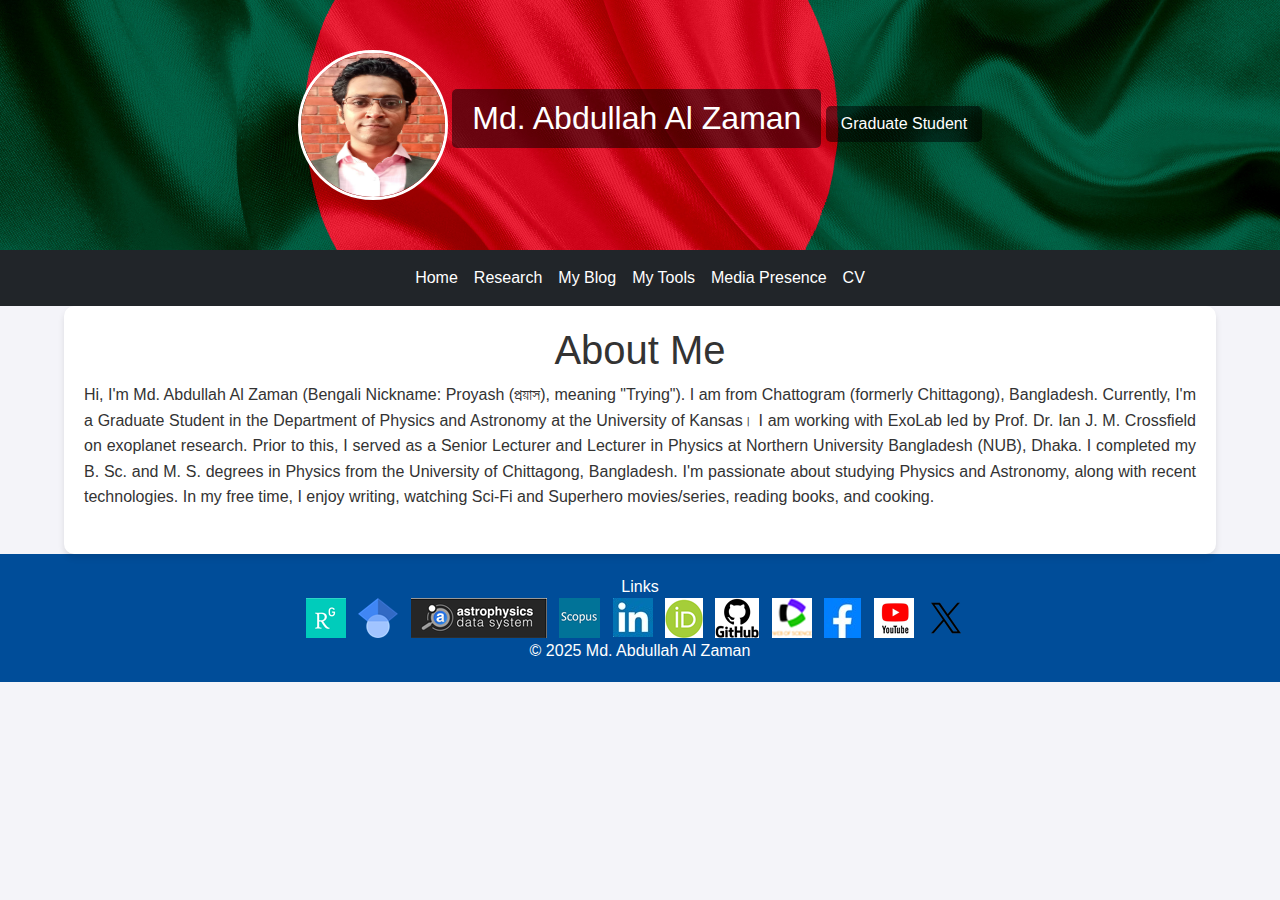
<file: index.html>
<!DOCTYPE html>
<html lang="en">
<head>
    <meta charset="UTF-8">
    <meta name="viewport" content="width=device-width, initial-scale=1.0">
    <title>Md Abdullah Al Zaman</title>
    <link rel="stylesheet" href="https://cdn.jsdelivr.net/npm/bootstrap@5.3.0-alpha3/dist/css/bootstrap.min.css">
    <script src="https://cdn.jsdelivr.net/npm/bootstrap@5.3.0-alpha3/dist/js/bootstrap.bundle.min.js"></script>
    <style>
        body {
            font-family: Helvetica, Arial, sans-serif;
            margin: 0;
            padding: 0;
            background-color: #f4f4f9;
            color: #333;
            overflow-x: hidden;
        }
        header {
            position: relative;
            color: #fff;
            padding: 50px 0;
            text-align: center;
            background: url('ban.jpg') no-repeat center center/cover;
        }
        header img {
            border-radius: 50%;
            width: 150px;
            height: 150px;
            border: 3px solid #fff;
            transition: transform 0.5s ease;
        }
        header img:hover {
            transform: scale(1.1);
        }
        header h1 {
            margin: 20px 0 10px;
            font-size: 2rem;
            background: rgba(0, 0, 0, 0.5);
            display: inline-block;
            padding: 10px 20px;
            border-radius: 5px;
            animation: fadeInDown 1s ease;
        }
        header p {
            margin: 0;
            font-size: 1rem;
            background: rgba(0, 0, 0, 0.5);
            display: inline-block;
            padding: 5px 15px;
            border-radius: 5px;
            animation: fadeInUp 1s ease;
        }
        .content-section {
            display: none;
            padding: 20px;
            max-width: 90%;
            margin: auto;
            background: #fff;
            border-radius: 10px;
            box-shadow: 0 4px 6px rgba(0, 0, 0, 0.1);
            opacity: 0;
            transform: translateY(20px);
            transition: opacity 0.5s ease, transform 0.5s ease;
        }
        .content-section.active {
            display: block;
            opacity: 1;
            transform: translateY(0);
            animation: slideIn 0.7s ease;
        }
        nav .nav-link {
            cursor: pointer;
            color: #fff !important;
            transition: color 0.3s;
        }
        nav .nav-link:hover {
            color: #80d4ff !important;
        }
        footer {
            background-color: #004d99;
            color: #fff;
            text-align: center;
            padding: 20px 0;
        }
        @keyframes fadeInDown {
            from {
                opacity: 0;
                transform: translateY(-20px);
            }
            to {
                opacity: 1;
                transform: translateY(0);
            }
        }
        @keyframes fadeInUp {
            from {
                opacity: 0;
                transform: translateY(20px);
            }
            to {
                opacity: 1;
                transform: translateY(0);
            }
        }
        @keyframes slideIn {
            from {
                opacity: 0;
                transform: translateX(-50px);
            }
            to {
                opacity: 1;
                transform: translateX(0);
            }
        }
        @media (max-width: 768px) {
            header h1 {
                font-size: 1.5rem;
            }
            header p {
                font-size: 0.9rem;
            }
            .navbar-nav {
                flex-direction: column;
                align-items: center;
            }
            .content-section {
                padding: 15px;
            }
            table {
                margin: auto;
                width: 100%;
            }
        }
        p {
            line-height: 1.6;
            margin-bottom: 1.5rem;
            text-align: justify;
        }
        table {
            border-collapse: collapse;
            width: 100%;
            margin: 20px auto;
        }
        th, td {
            border: 1px solid #ddd;
            padding: 8px;
            text-align: left;
        }
        th {
            background-color: #f2f2f2;
        }
        .image-container {
            max-width: 100%;
            height: auto;
            overflow: hidden;
        }
        .image-container img {
            width: 100%;
            height: auto;
        }
    </style>
    <script>
        document.addEventListener('DOMContentLoaded', () => {
            const navLinks = document.querySelectorAll('.nav-link');
            const sections = document.querySelectorAll('.content-section');

            navLinks.forEach(link => {
                link.addEventListener('click', (e) => {
                    e.preventDefault();
                    const target = document.querySelector(link.dataset.target);

                    sections.forEach(section => {
                        section.classList.remove('active');
                    });
                    if (target) target.classList.add('active');
                });
            });
        });
    </script>
</head>
<body>
    <header>
        <img src="z (1).jpg" alt="Your Photo">
        <h1>Md. Abdullah Al Zaman</h1>
        <p>Graduate Student</p>
    </header>

    <nav class="navbar navbar-expand-lg navbar-dark bg-dark sticky-top">
        <div class="container-fluid">
            <ul class="navbar-nav mx-auto">
                <li class="nav-item"><a class="nav-link" data-target="#about" href="#">Home</a></li>
                <li class="nav-item"><a class="nav-link" data-target="#research" href="#">Research</a></li>
                <li class="nav-item"><a class="nav-link" data-target="#blog" href="#">My Blog</a></li>
                <li class="nav-item"><a class="nav-link" data-target="#tools" href="#">My Tools</a></li>
		<li class="nav-item"><a class="nav-link" data-target="#media" href="#">Media Presence</a></li>
                <li class="nav-item"><a class="nav-link" data-target="#cv" href="CV_Md_Abdullah_Al_Zaman.pdf">CV</a></li>
            </ul>
        </div>
    </nav>
<section id="about" class="content-section active" style="text-align: center;">
    <h1>About Me</h1>
    <p style="text-align: justify;">Hi, I'm Md. Abdullah Al Zaman (Bengali Nickname: Proyash (প্রয়াস), meaning "Trying"). I am from Chattogram (formerly Chittagong), Bangladesh. Currently, I'm a Graduate Student in the Department of Physics and Astronomy at the University of Kansas। I am working with ExoLab led by Prof. Dr. Ian J. M. Crossfield on exoplanet research. Prior to this, I served as a Senior Lecturer and Lecturer in Physics at Northern University Bangladesh (NUB), Dhaka. I completed my B. Sc. and M. S. degrees in Physics from the University of Chittagong, Bangladesh.

I'm passionate about studying Physics and Astronomy, along with recent technologies. In my free time, I enjoy writing, watching Sci-Fi and Superhero movies/series, reading books, and cooking.</p>
</section>

<section id="research" class="content-section" style="text-align: center;">
  <h1>My Research</h1>
  <p style="text-align: justify;">My current research focuses on areas such as astronomical data analysis, exoplanet detection, parameters relevant to exoplanets, galaxy formation, morphology, star formation rates, spectral energy distributions (SEDs), and related topics. From 2020 to 2024, my work has primarily centered on space radiation, space safety, and the design of effective radiation shielding for space missions. I have utilized tools including GEANT4, OLTARIS, SPENVIS, SRIM, NSRL, X-COM, PHY_X/PSD, and MATLAB in my research. Here is a Concept cloud of my research from <a href= https://scixplorer.org/search?q=Al+Zaman%2C+Md+Abdullah&sort=score+desc&sort=date+desc&p=1>Science Explorer (NASA) </a> for the last few years, its not acurate but you will get some idea for sure </p> &nbsp; <img src="cc.png" class="responsive"> 
  </section>

<section id="media" class="content-section" style="text-align: center;">
  <h2>Media Presence</h2> &nbsp;

<table>
  
  <tbody>
    <tr>
      <td>Seminar on Impact of Artificial Intelligence on Education and Industries, 31st July 2023 on <a href= https://youtu.be/1TJM-R_Unn0?si=PYLei_wwIeEwtDPn>Channel 24</a>, also published in <a href= https://www.somoynews.tv/news/2023-08-01/z0zEtNw1>Somoy TV online</a> </td>
      <td>
        <div class="image-container">
          <img src="mp1.png" alt="Image 1">
        </div>
      </td>
    </tr>
    <tr>
      <td>About Predatory Journals and their consequences on <a href= https://www.youtube.com/watch?v=oFTStQUB8sE&t=2s>Drik News</a>
      <td>
        <div class="image-container">
          <img src="2.png" alt="Image 2">
        </div>
      </td>
    </tr>
    <tr>
      <td>My Article about the number of research publications from Bangladesh over the years, Published in<a href= https://www.tbsnews.net/thoughts/judging-quantity-how-well-bangladesh-faring-research-505990>The Business Standard</a> </td>
      <td>
        <div class="image-container">
          <img src="3.png" alt="Image 3">
        </div>
      </td>
    </tr>
	
	<tr>
      <td>Workshop on MATLAB, 31st July 2022 on <a href= https://youtu.be/ilZPZtcCHBs>Channel 24</a>, also published in <a href= https://www.somoynews.tv/news/2022-07-31/%E0%A6%A8%E0%A6%B0%E0%A7%8D%E0%A6%A6%E0%A6%BE%E0%A6%A8-%E0%A6%87%E0%A6%89%E0%A6%A8%E0%A6%BF%E0%A6%AD%E0%A6%BE%E0%A6%B0%E0%A7%8D%E0%A6%B8%E0%A6%BF%E0%A6%9F%E0%A6%BF%E0%A6%A4%E0%A7%87-%E0%A6%AE%E0%A7%8D%E0%A6%AF%E0%A6%BE%E0%A6%9F%E0%A6%B2%E0%A7%8D%E0%A6%AF%E0%A6%BE%E0%A6%AC-%E0%A6%AA%E0%A7%8D%E0%A6%B0%E0%A7%8B%E0%A6%97%E0%A7%8D%E0%A6%B0%E0%A6%BE%E0%A6%AE%E0%A6%BF%E0%A6%82-%E0%A6%95%E0%A6%B0%E0%A7%8D%E0%A6%AE%E0%A6%B6%E0%A6%BE%E0%A6%B2%E0%A6%BE-%E0%A6%85%E0%A6%A8%E0%A7%81%E0%A6%B7%E0%A7%8D%E0%A6%A0%E0%A6%BF%E0%A6%A4>Somoy TV online</a> </td>
      <td>
        <div class="image-container">
          <img src="4.png" alt="Image 3">
        </div>
      </td>
    </tr>
  </tbody>
</table>

</section>

<section id="blog" class="content-section" style="text-align: center;">
  <h1>My BlogPosts</h1>
  
  <ul class="list-inline">
  <li class="list-inline-item"><a class="text-white" href="https://archive.roar.media/author/alzaman"><img src="roar.png"></a></li>
  <li class="list-inline-item"><a class="text-white" href="https://bigganjatra.org/writer/proyash-zaman/"><img src="bj.png"></a></li>
  <li class="list-inline-item"><a class="text-white" href="https://cuprw18.wixsite.com/home/research-blog"><img src="cuprw.png"></a></li>
  <li class="list-inline-item"><a class="text-white" href="https://bigganblog.org/author/alzaman/"><img src="bb.png"></a></li>
</ul>
  
  
  </section>

<section id="tools" class="content-section" style="text-align: center;">
  <h1>My Tools</h1>
  <p style="text-align: justify;">Actually, I have lost most of my codes. The following are some of the tools that I have programmed/Developed over the years</p>
  
  <table>
  
  <tbody>
    <tr>
      <td>The CSV Plotter tool collects all the headers/variables from a CSV file (That you have uploaded) and can generate Scatter plot and Histogram<a href= csv.html>Click here</a>
	  <td>
        <div class="image-container">
          <img src="pcsv.png" alt="Image 1">
        </div>
      </td>
    </tr>
    <tr>
      <td>For my Master's Thesis I developed 'SMES-PCC' which stands for Superconducting magnetic energy
storage(SMES) parameter calculation and characteristics. It is programmed/Developed for both the solenoid and
toroid configuration. This program was developed in Microsoft Visual Studio 2010/Visual Basic. This program is also capable of
showing the relationship between several parameters. <a href= SMES-PCC.exe >Download the .exe file from here</a> Also you can read the paper describing the equations,flowchart and UI for this software from <a href= https://myjms.mohe.gov.my/index.php/masshp/article/view/4917 >here</a>
      <td>
        <div class="image-container">
          <img src="smes.png" alt="Image 2">
        </div>
      </td>
    </tr>
    <tr>
      <td>Department 2.0 is an Androids app.It was developed in 2015-2016 using Apache Cordova. Used and loved by many students of Department of Physics at the University of Chittagong, Bangladesh. <a href= Department2.apk >Download the .apk file from here</a>. It will not work in current versions of Androids probably. It contains the entire syllabus (1st year to Masters) of the Department, contact no of the Faculty members, library assistance and much more. After I left University of Chittagong, Some of my juniors have developed a better version of this which is available on Google Playstore</td>
      <td>
        <div class="image-container">
          <img src="d2.png" alt="Image 3">
        </div>
      </td>
    </tr>
	
	<tr>
      <td>Emergency Bangladesh is/was an Android app containing most of the Emergency contact information (like Hospitals, Police stations, fire service, Ambulance), Maps, Blood Donors etc. in Bangladesh upto 2017. It was selected as one of the top 30 apps (out of 500) in EATL Prothom Alo Apps Challenge 2016, lead sponsor: The World Bank, Supported by :Canda Government and ICT division,Bangladesh. The EATL appstore is still showing this app but the source file (.apk) is not available. Also probably it will not run in most of the android smartphones as I did not update the version </td>
      <td>
        <div class="image-container">
          <img src="eb.png" alt="Image 3">
        </div>
      </td>
    </tr>
  </tbody>
</table>
  
</section>

<section id="cv" class="content-section" style="text-align: center;">
  <h1>My CV</h1>
  <p style="text-align: justify;"> Download my CV from <a href="CV_Md_Abdullah_Al_Zaman.pdf">here</a>.</p>
</section>

    <footer
        <ul class="list-inline">
		<p>
  <span style="position: absolute; left: 50%; transform: translateX(-50%);">Links</span>
  
</p>
  <li class="list-inline-item"><a class="text-white" href="https://www.researchgate.net/profile/Md-Abdullah-Al-Zaman-2"><img src="rg.png"></a></li>
  <li class="list-inline-item"><a class="text-white" href="https://scholar.google.com/citations?user=ZsWJDS0AAAAJ&hl=en"><img src="gs.png"></a></li>
  <li class="list-inline-item"><a class="text-white" href="https://ui.adsabs.harvard.edu/search/p_=0&q=author%3A%22Al%20Zaman%2C%20Md.%20Abdullah%22&sort=date%20desc%2C%20bibcode%20desc"><img src="ads.png"></a></li>
  <li class="list-inline-item"><a class="text-white" href="https://www.scopus.com/authid/detail.uri?authorId=57218371656&fbclid=IwZXh0bgNhZW0CMTAAAR1K1VEVI8nh0q4vN_sRZk4j6g5NadLMCZ14B2WaoOcPvAG-A8bK7GG0N9Y_aem_x5DrV0ERg_6vwou3PCBmag"><img src="sc.png"></a></li>
  <li class="list-inline-item"><a class="text-white" href="https://www.linkedin.com/in/proyash1/"><img src="in.jpg"></a></li>
  <li class="list-inline-item"><a class="text-white" href="https://orcid.org/0000-0002-3696-2127"><img src="orcid.png"></a></li>
  <li class="list-inline-item"><a class="text-white" href="https://github.com/Zaman-Abdullah"><img src="gh.png"></a></li>
    <li class="list-inline-item"><a class="text-white" href="https://www.webofscience.com/wos/author/record/GRJ-7208-2022?fbclid=IwZXh0bgNhZW0CMTAAAR0Admt84h2CjZ1wpPLTcc7OLxaevDSAz--9eISqGjfvo0sOpONeSGH9LeE_aem_VlDmqI2u4doDu-mS1JKXoA"><img src="ws.png"></a></li>
  <li class="list-inline-item"><a class="text-white" href="https://www.facebook.com/alzaman11"><img src="fb.jpg"></a></li>
  <li class="list-inline-item"><a class="text-white" href="https://www.youtube.com/@md.abdullahalzaman6291"><img src="yt.png"></a></li>
  <li class="list-inline-item"><a class="text-white" href="https://x.com/ProyashZaman"><img src="x.png"></a></li>
</ul>
        <p><span style="position: absolute; left: 50%; transform: translateX(-50%);">&copy; 2025 Md. Abdullah Al Zaman </span></p>
    </footer>
</body>
</html>
</body>
</html>
</file>
